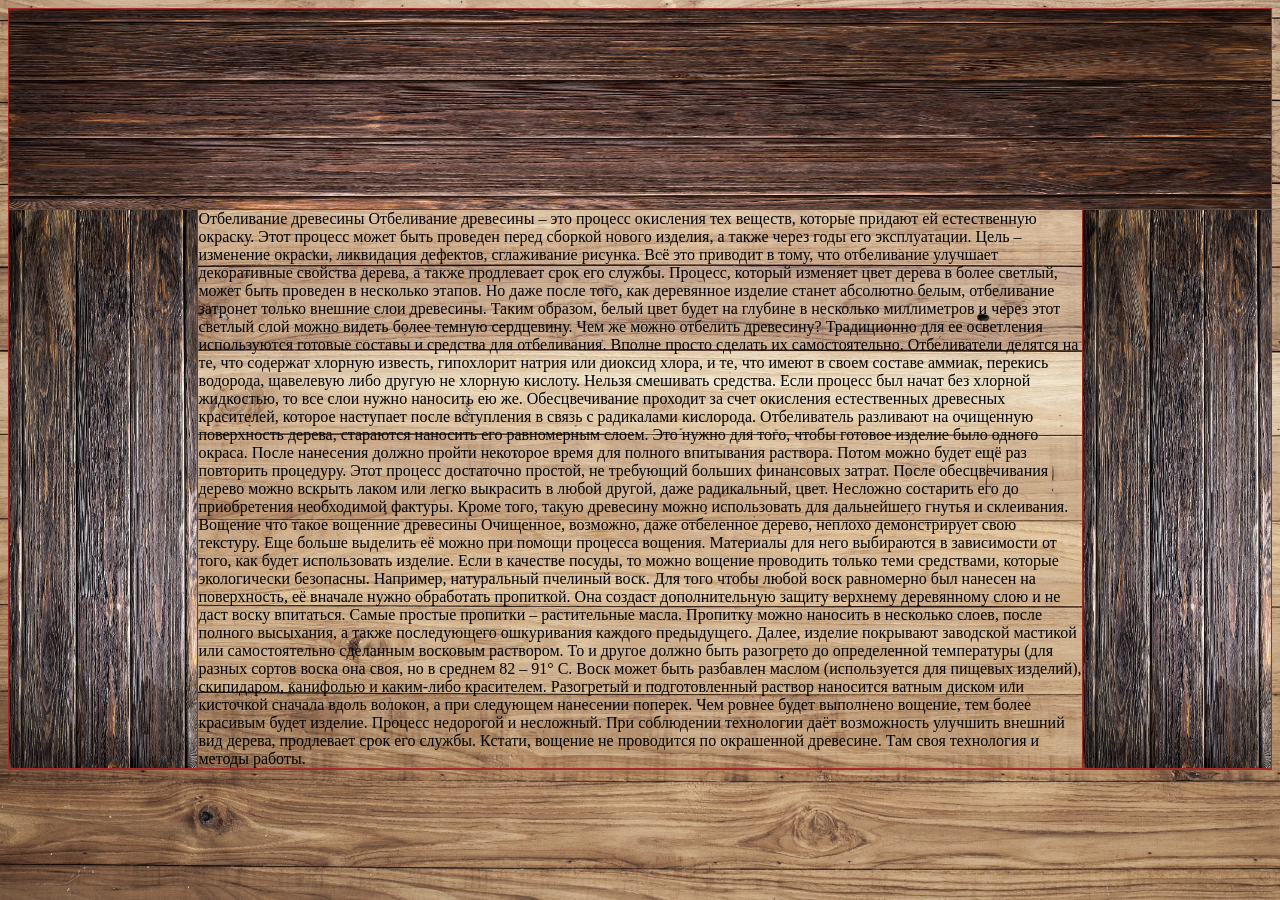
<file: index.html>
﻿<!DOCTYPE html>
<html>
      <head>
	       <title>CSGOFKU</title>
		   <meta charset="UTF-8">
          <meta name="viewport" content="width=devise-width, initial-scale=1.0">
		   <link href="file.css" rel="stylesheet">
		   <script type="text/javascript" src="jquery-3.2.1.min.js"></script>
		   
	  </head>
	  <body>
	        <table id="main">
		       <tr>
			       <td id="header" colspan="3">
	   
				   </td>
			   </tr>
			   <tr>
			       <td id="left">
				   <h1 id="menu"></h1>
					</td>
                   <td>
                       Отбеливание древесины
                       Отбеливание древесины – это процесс окисления тех веществ, которые придают ей естественную окраску. Этот процесс может быть проведен перед сборкой нового изделия, а также через годы его эксплуатации. Цель – изменение окраски, ликвидация дефектов, сглаживание рисунка. Всё это приводит в тому, что отбеливание улучшает декоративные свойства дерева, а также продлевает срок его службы.

                       Процесс, который изменяет цвет дерева в более светлый, может быть проведен в несколько этапов. Но даже после того, как деревянное изделие станет абсолютно белым, отбеливание затронет только внешние слои древесины. Таким образом, белый цвет будет на глубине в несколько миллиметров и через этот светлый слой можно видеть более темную сердцевину.

                       Чем же можно отбелить древесину? Традиционно для ее осветления используются готовые составы и средства для отбеливания. Вполне просто сделать их самостоятельно. Отбеливатели делятся на те, что содержат хлорную известь, гипохлорит натрия или диоксид хлора, и те, что имеют в своем составе аммиак, перекись водорода, щавелевую либо другую не хлорную кислоту.

                       Нельзя смешивать средства. Если процесс был начат без хлорной жидкостью, то все слои нужно наносить ею же. Обесцвечивание проходит за счет окисления естественных древесных красителей, которое наступает после вступления в связь с радикалами кислорода.
                       Отбеливатель разливают на очищенную поверхность дерева, стараются наносить его равномерным слоем. Это нужно для того, чтобы готовое изделие было одного окраса. После нанесения должно пройти некоторое время для полного впитывания раствора. Потом можно будет ещё раз повторить процедуру.

                       Этот процесс достаточно простой, не требующий больших финансовых затрат. После обесцвечивания дерево можно вскрыть лаком или легко выкрасить в любой другой, даже радикальный, цвет. Несложно состарить его до приобретения необходимой фактуры. Кроме того, такую древесину можно использовать для дальнейшего гнутья и склеивания.

                       Вощение
                       что такое вощенние древесины

                       Очищенное, возможно, даже отбеленное дерево, неплохо демонстрирует свою текстуру. Еще больше выделить её можно при помощи процесса вощения. Материалы для него выбираются в зависимости от того, как будет использовать изделие.

                       Если в качестве посуды, то можно вощение проводить только теми средствами, которые экологически безопасны. Например, натуральный пчелиный воск.

                       Для того чтобы любой воск равномерно был нанесен на поверхность, её вначале нужно обработать пропиткой. Она создаст дополнительную защиту верхнему деревянному слою и не даст воску впитаться.

                       Самые простые пропитки – растительные масла. Пропитку можно наносить в несколько слоев, после полного высыхания, а также последующего ошкуривания каждого предыдущего. Далее, изделие покрывают заводской мастикой или самостоятельно сделанным восковым раствором. То и другое должно быть разогрето до определенной температуры (для разных сортов воска она своя, но в среднем 82 – 91° C.

                       Воск может быть разбавлен маслом (используется для пищевых изделий), скипидаром, канифолью и каким-либо красителем. Разогретый и подготовленный раствор наносится ватным диском или кисточкой сначала вдоль волокон, а при следующем нанесении поперек. Чем ровнее будет выполнено вощение, тем более красивым будет изделие.

                       Процесс недорогой и несложный. При соблюдении технологии даёт возможность улучшить внешний вид дерева, продлевает срок его службы. Кстати, вощение не проводится по окрашенной древесине. Там своя технология и методы работы.
                   </td>
				   <td id="right"></td>
			   </tr>
			   <tr>
			       <td colspan="3"></td>
			   </tr>
		   </table>
		   <script type="text/javascript" src="script.js"></script>
	   </body>
</html>
</file>
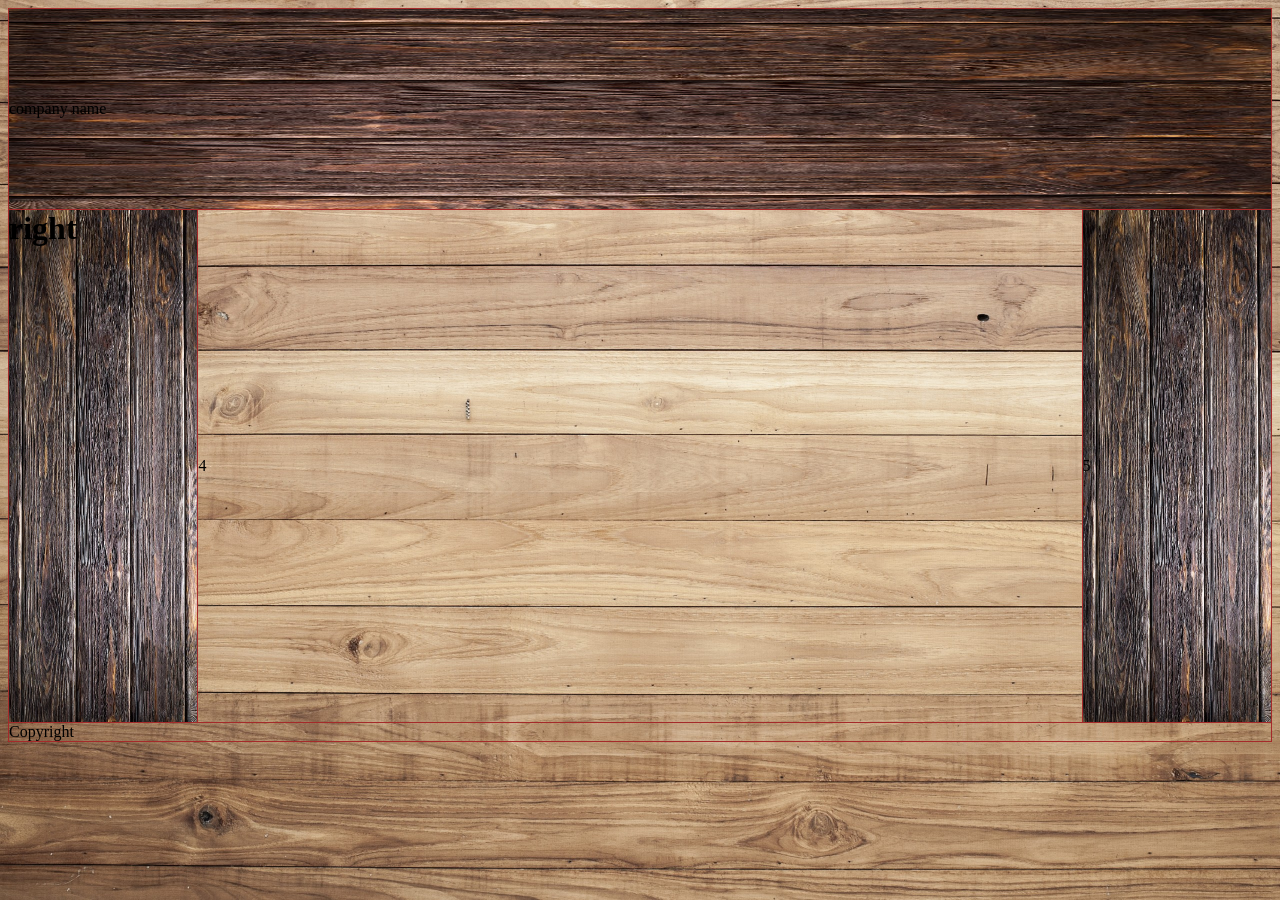
<file: sait.html>
<!DOCTYPE html>
<html>
      <head>
	       <title>AVL</title>
		   <meta charset="UTF-8">
		   <link href="file.css" rel="stylesheet">
		   <script type="text/javascript" src="jquery-3.2.1.min.js"></script>
		   
	  </head>
	  <body>
	        <table id="main">
		       <tr>
			       <td id="header" colspan="3">
                        company name				   
				   </td>
			   </tr>
			   <tr>
			       <td id="left">
				   <h1 id="menu">right</h1>
					</td>
				   <td>4</td>
				   <td id="right">5</td>
			   </tr>
			   <tr>
			       <td colspan="3">Copyright</td>
			   </tr>
		   </table>
		   <script type="text/javascript" src="script.js"></script>
	   </body>
</html>
</file>
<file: file.css>
body
{
	background: black;
	background-image: url(fon.jpg);
	background-repeat: no-repeat;
	background-position: center center;
	background-size: cover;
	background-attachment: fixed;
}
table,td{
	
	border: 1px solid brown;
	padding : 0;
	
}
table{
	border-spacing: 0;
	border-collapse: collapse;
}
#main{
	width: 100%;
	margin: 0 auto;
}
#header{
	height: 200px;
	background:url(top.jpeg);
	background-repeat: no-repeat;
	background-position: center center;
	background-size: 100% 100%;

}
#left {
    height: 512px;
    width: 15%;
    background-image: url(left.jpeg);
    background-position: center center;
    background-repeat: no-repeat;
    background-size: 100% 100%;
}
#right {
    width: 15%;
    background-image: url(left.jpeg);
    background-position: center center;
    background-repeat: no-repeat;
    background-size: 100% 100%;
}
#menu{
	height:100%;
}
</file>
